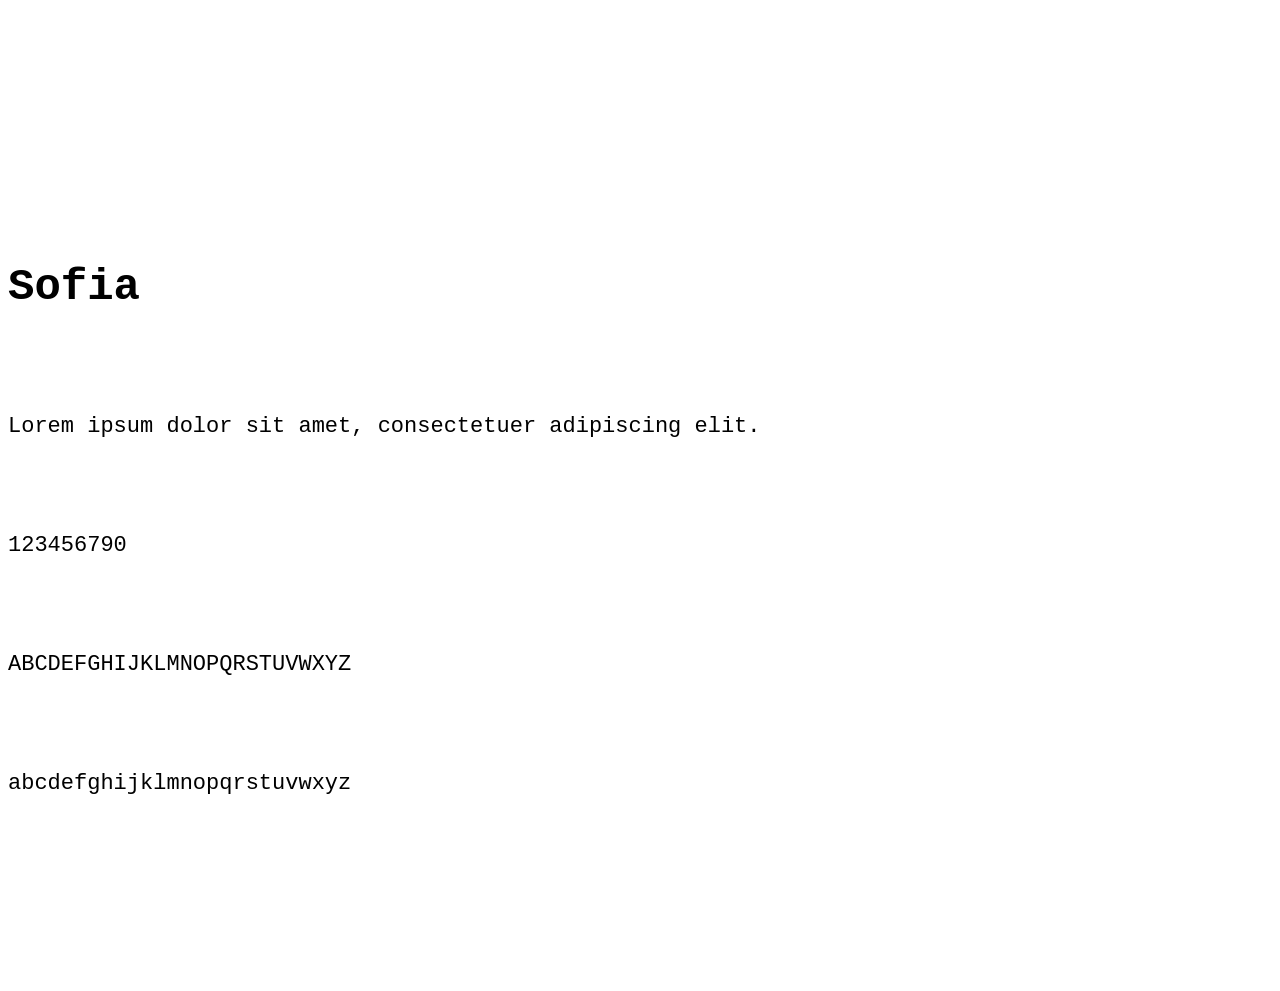
<file: public/app/views/pages/googleFonts.html>
<div class="container">
    
    <div class="row">
		<pre>
			<!DOCTYPE html>
			<html>
			<head>
			<link href='https://fonts.googleapis.com/css?family=Sofia' rel='stylesheet'>
			<style>
			body {
				font-family: 'Sofia';font-size: 22px;
			}
			</style>
			</head>
			<body>

			<h1>Sofia</h1>
			<p>Lorem ipsum dolor sit amet, consectetuer adipiscing elit.</p>
			<p>123456790</p>
			<p>ABCDEFGHIJKLMNOPQRSTUVWXYZ</p>
			<p>abcdefghijklmnopqrstuvwxyz</p>

			</body>
			</html>

		</pre>
			
	</div>

</div>
</file>
